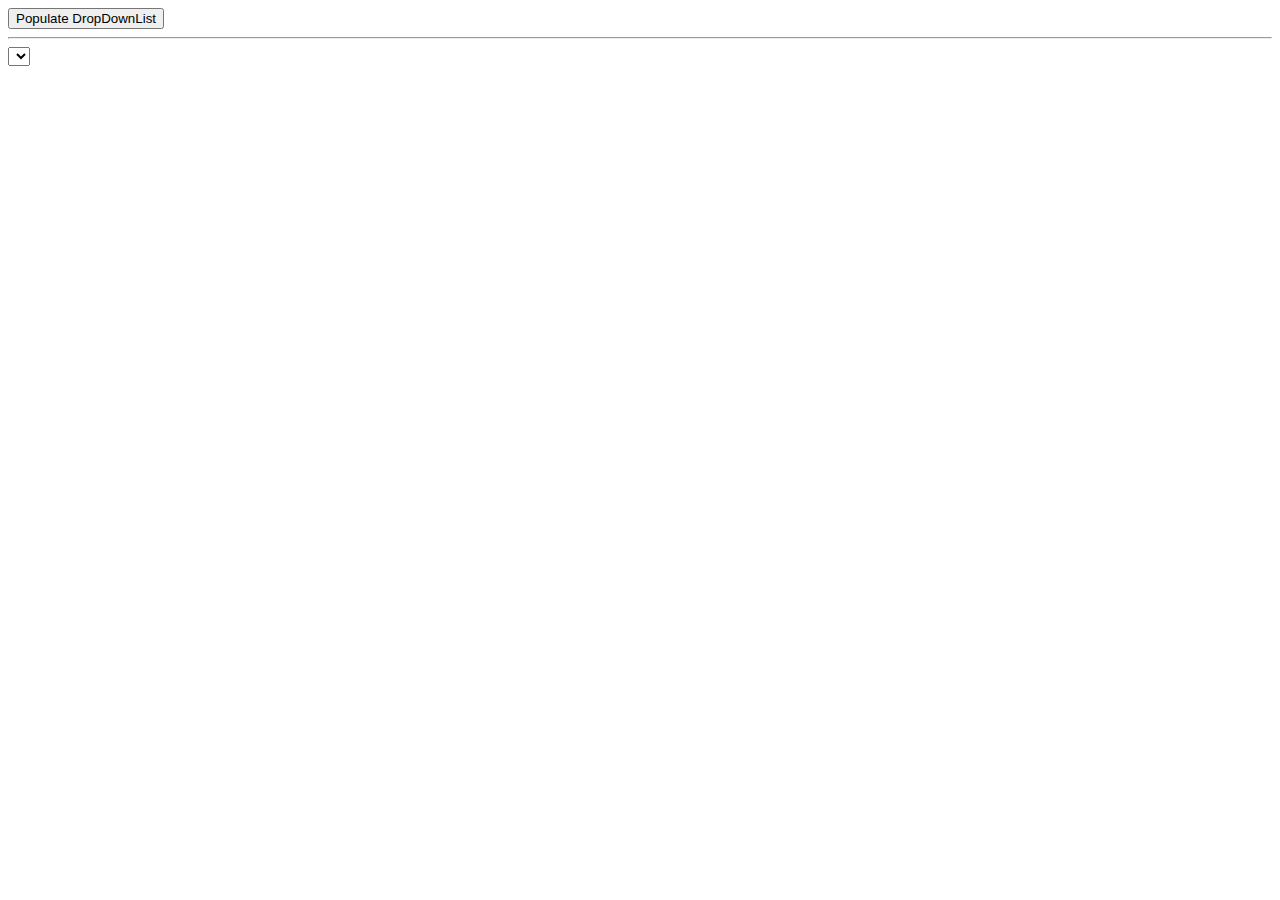
<file: GUI/JSONfilelist.html>
<!--

snippet to show how to add option from JSON  to select tag with JS in HTML


-->
<html xmlns="http://www.w3.org/1999/xhtml">
<head>
    <title>test2</title>
</head>
<body>
    <input type="button" id="btnGenerate" value="Populate DropDownList" onclick="PopulateDropDownList()" />
    <hr />

    <select id="listFiles">
    </select>
    
    <script type="text/javascript">
        function PopulateDropDownList() {
           //Build an array containing Customer records.
            var files = [
                { FileId: 1, Name: "log_456.txt", Country: "United States" },
                { FileId: 2, Name: "log_1474.txt", Country: "India" },
                { FileId: 3, Name: "log_007.txt", Country: "France" },
                { FileId: 4, Name: "log_89745.txt", Country: "Russia" }
            ];
           
            var ddlFiles = document.getElementById("listFiles");
           
            //Add the Options to the DropDownList.
            //for (var i = 0, at = files.DATA[i], id = at[0], name = at[1]; i < files.DATA.length; i++)
            for (var i = 0; i < files.length; i++) {
                var option = document.createElement("OPTION");
 
                //Set File Name in Text part.
                option.innerHTML = files[i].Name;
                //option.textContent = files[i].Name;
                //Set File in Value part.
                option.value = files[i].FileId;
 
                //Add the Option element to DropDownList.
                ddlFiles.options.add(option);
                //listFiles.appendChild(option);
            }
        }
    </script>
</body>
</html>
</file>
